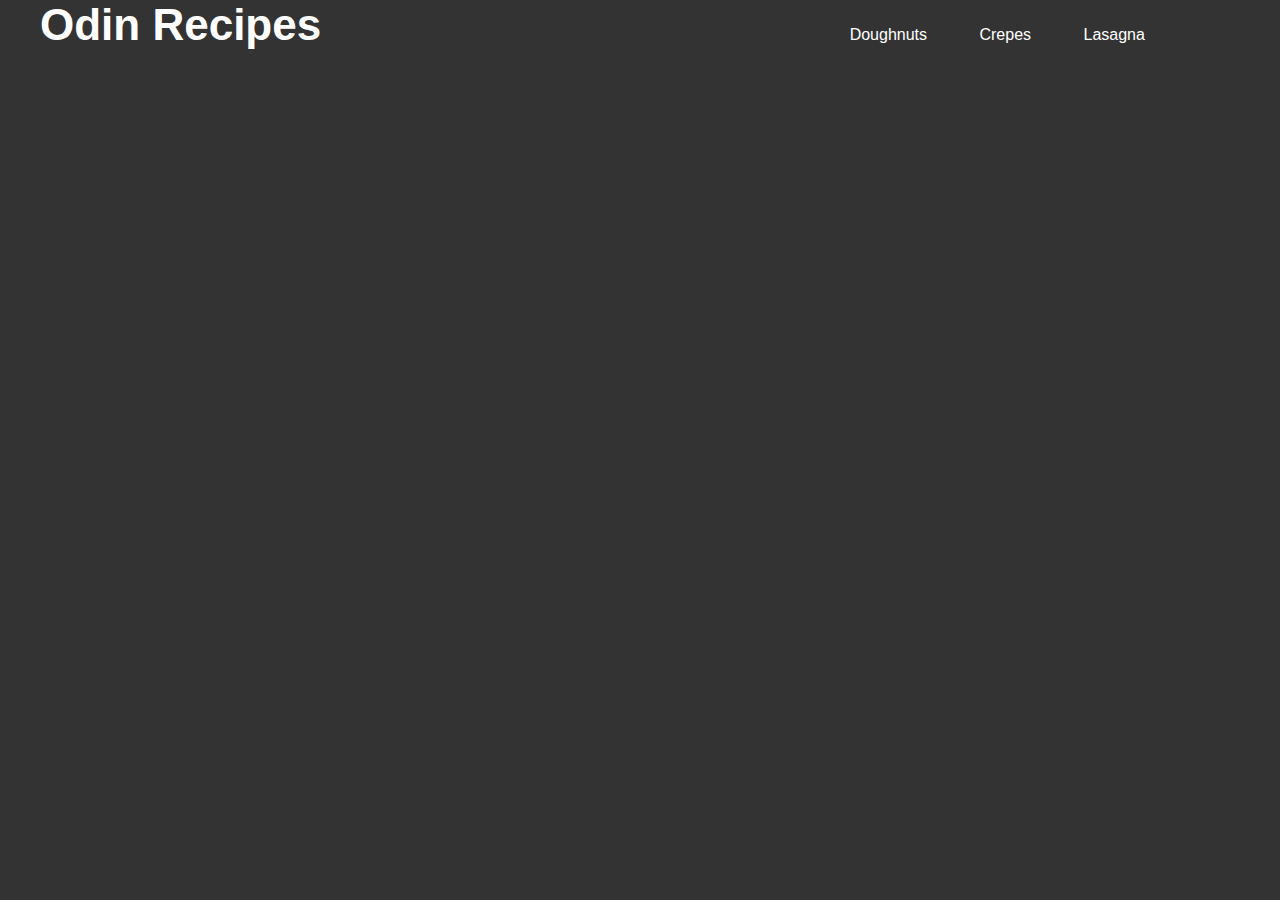
<file: index.html>
<!DOCTYPE html>
<html lang="en">
    <head>
        <meta charset="UTF-8" />
        <link rel="stylesheet" href="./css/style.css" />
        <title>Odin Recipes</title>
    </head>
    <body class="index">
        <h1 class="main-logo">Odin Recipes</h1>

        <ul class="main-navbar">
            <li class="main-navbar-li">
                <a class="main-navbar-a btn" href="./recipes/doughnuts.html"
                    >Doughnuts</a
                >
            </li>
            <li class="main-navbar-li">
                <a class="main-navbar-a" href="./recipes/crepes.html">Crepes</a>
            </li>
            <li class="main-navbar-li">
                <a class="main-navbar-a" href="./recipes/lasagna.html"
                    >Lasagna</a
                >
            </li>
        </ul>
    </body>
</html>
</file>
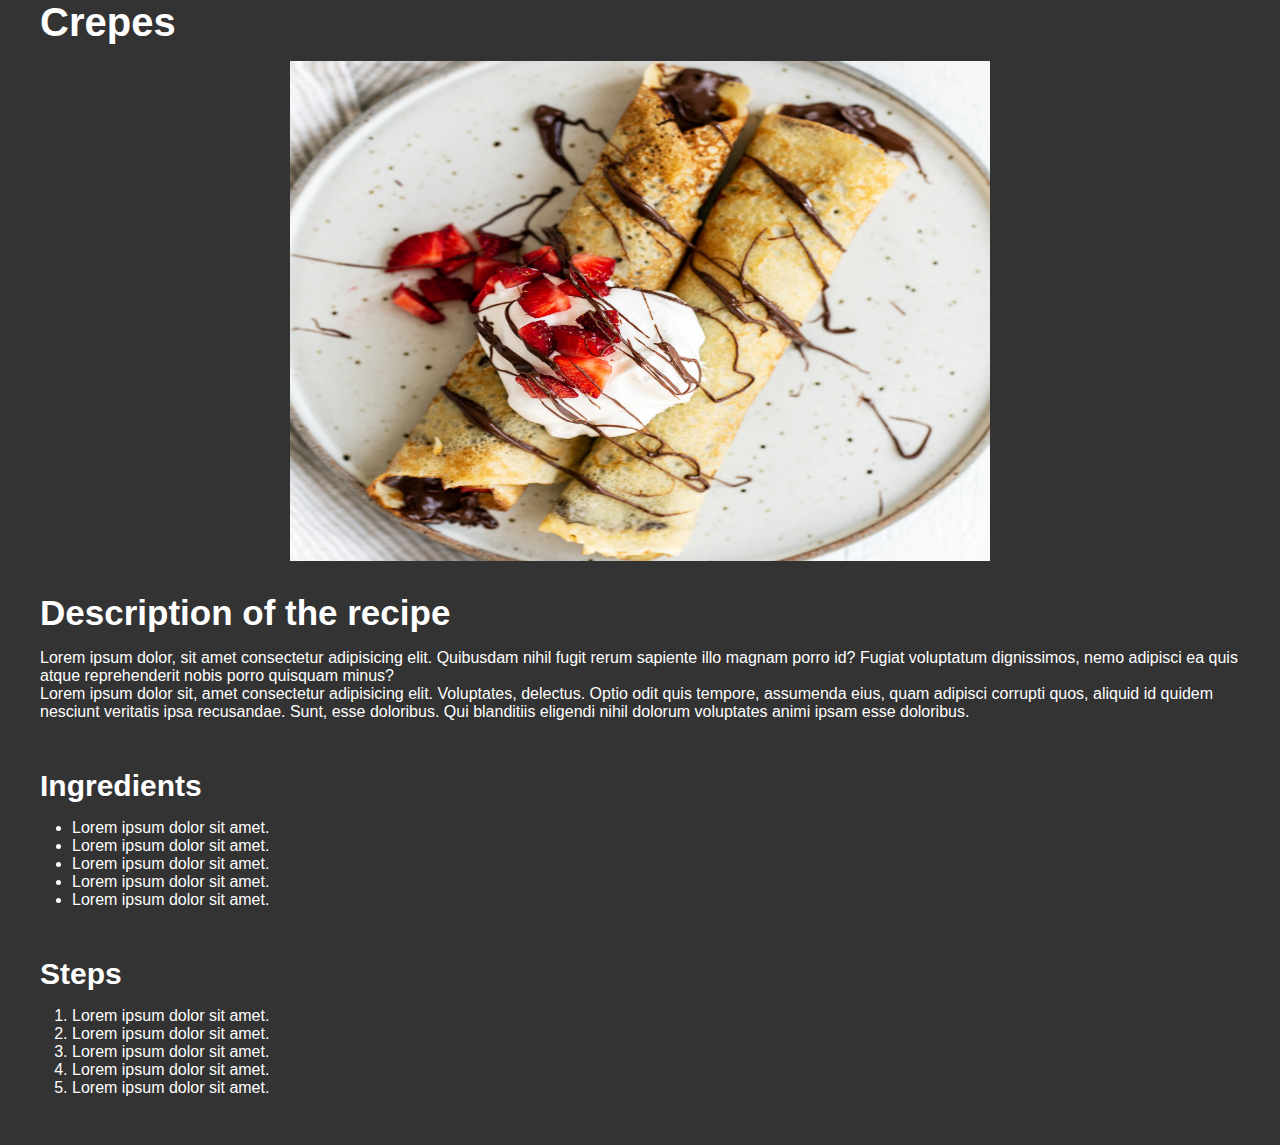
<file: recipes/crepes.html>
<!DOCTYPE html>
<html lang="en">
    <head>
        <meta charset="UTF-8" />
        <link rel="stylesheet" href="../css/style.css" />
        <title>Crepes</title>
    </head>
    <body>
        <h1 class="primary-heading">Crepes</h1>

        <img
            class="main-blog-img"
            src="../images/crepes.jpeg"
            alt="A serving of two crepes with slices of strawberry and cream on a plate"
            width="400"
        />

        <div class="section">
            <h2 class="secondary-heading">Description of the recipe</h2>

            <p>
                Lorem ipsum dolor, sit amet consectetur adipisicing elit.
                Quibusdam nihil fugit rerum sapiente illo magnam porro id?
                Fugiat voluptatum dignissimos, nemo adipisci ea quis atque
                reprehenderit nobis porro quisquam minus?
            </p>

            <p>
                Lorem ipsum dolor sit, amet consectetur adipisicing elit.
                Voluptates, delectus. Optio odit quis tempore, assumenda eius,
                quam adipisci corrupti quos, aliquid id quidem nesciunt
                veritatis ipsa recusandae. Sunt, esse doloribus. Qui blanditiis
                eligendi nihil dolorum voluptates animi ipsam esse doloribus.
            </p>
        </div>

        <div class="section">
            <h3 class="tertiary-heading">Ingredients</h3>
            <ul class="ul">
                <li>Lorem ipsum dolor sit amet.</li>
                <li>Lorem ipsum dolor sit amet.</li>
                <li>Lorem ipsum dolor sit amet.</li>
                <li>Lorem ipsum dolor sit amet.</li>
                <li>Lorem ipsum dolor sit amet.</li>
            </ul>
        </div>

        <div class="section">
            <h3 class="tertiary-heading">Steps</h3>
            <ol class="ol">
                <li>Lorem ipsum dolor sit amet.</li>
                <li>Lorem ipsum dolor sit amet.</li>
                <li>Lorem ipsum dolor sit amet.</li>
                <li>Lorem ipsum dolor sit amet.</li>
                <li>Lorem ipsum dolor sit amet.</li>
            </ol>
        </div>
    </body>
</html>
</file>
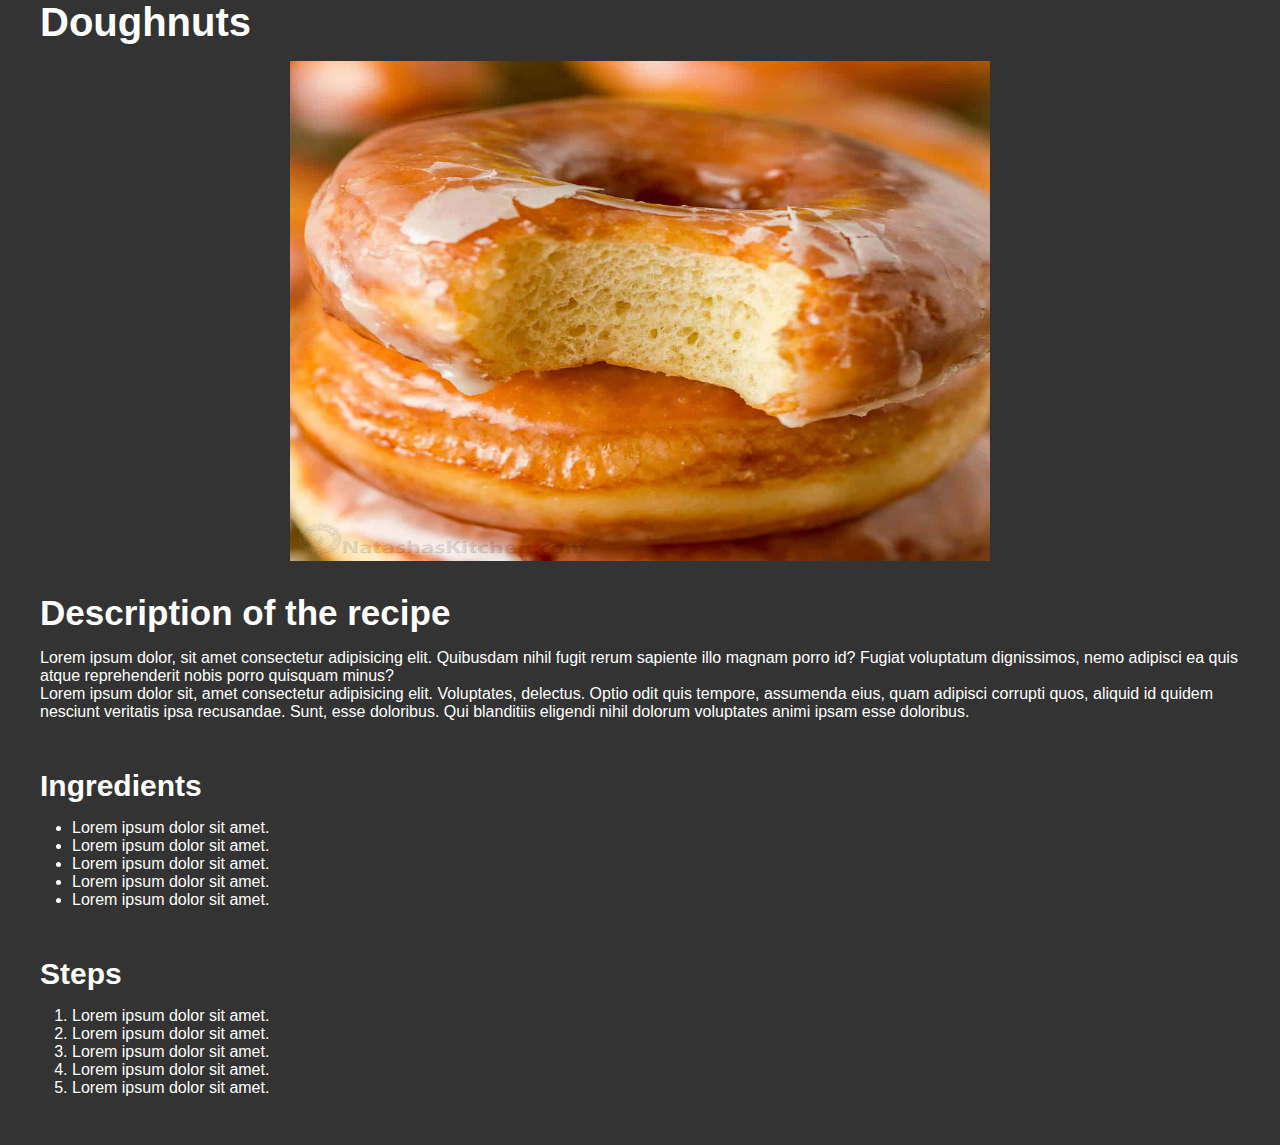
<file: recipes/doughnuts.html>
<!DOCTYPE html>
<html lang="en">
    <head>
        <meta charset="UTF-8" />
        <link rel="stylesheet" href="../css/style.css" />
        <title>Doughnuts</title>
    </head>
    <body>
        <h1 class="primary-heading">Doughnuts</h1>

        <img
            class="main-blog-img"
            src="../images/doughnuts.jpeg"
            alt="Glazed doughnuts"
            width="400"
        />

        <div class="section">
            <h2 class="secondary-heading">Description of the recipe</h2>

            <p>
                Lorem ipsum dolor, sit amet consectetur adipisicing elit.
                Quibusdam nihil fugit rerum sapiente illo magnam porro id?
                Fugiat voluptatum dignissimos, nemo adipisci ea quis atque
                reprehenderit nobis porro quisquam minus?
            </p>

            <p>
                Lorem ipsum dolor sit, amet consectetur adipisicing elit.
                Voluptates, delectus. Optio odit quis tempore, assumenda eius,
                quam adipisci corrupti quos, aliquid id quidem nesciunt
                veritatis ipsa recusandae. Sunt, esse doloribus. Qui blanditiis
                eligendi nihil dolorum voluptates animi ipsam esse doloribus.
            </p>
        </div>

        <div class="section">
            <h3 class="tertiary-heading">Ingredients</h3>
            <ul class="ul">
                <li>Lorem ipsum dolor sit amet.</li>
                <li>Lorem ipsum dolor sit amet.</li>
                <li>Lorem ipsum dolor sit amet.</li>
                <li>Lorem ipsum dolor sit amet.</li>
                <li>Lorem ipsum dolor sit amet.</li>
            </ul>
        </div>

        <div class="section">
            <h3 class="tertiary-heading">Steps</h3>
            <ol class="ol">
                <li>Lorem ipsum dolor sit amet.</li>
                <li>Lorem ipsum dolor sit amet.</li>
                <li>Lorem ipsum dolor sit amet.</li>
                <li>Lorem ipsum dolor sit amet.</li>
                <li>Lorem ipsum dolor sit amet.</li>
            </ol>
        </div>
    </body>
</html>
</file>
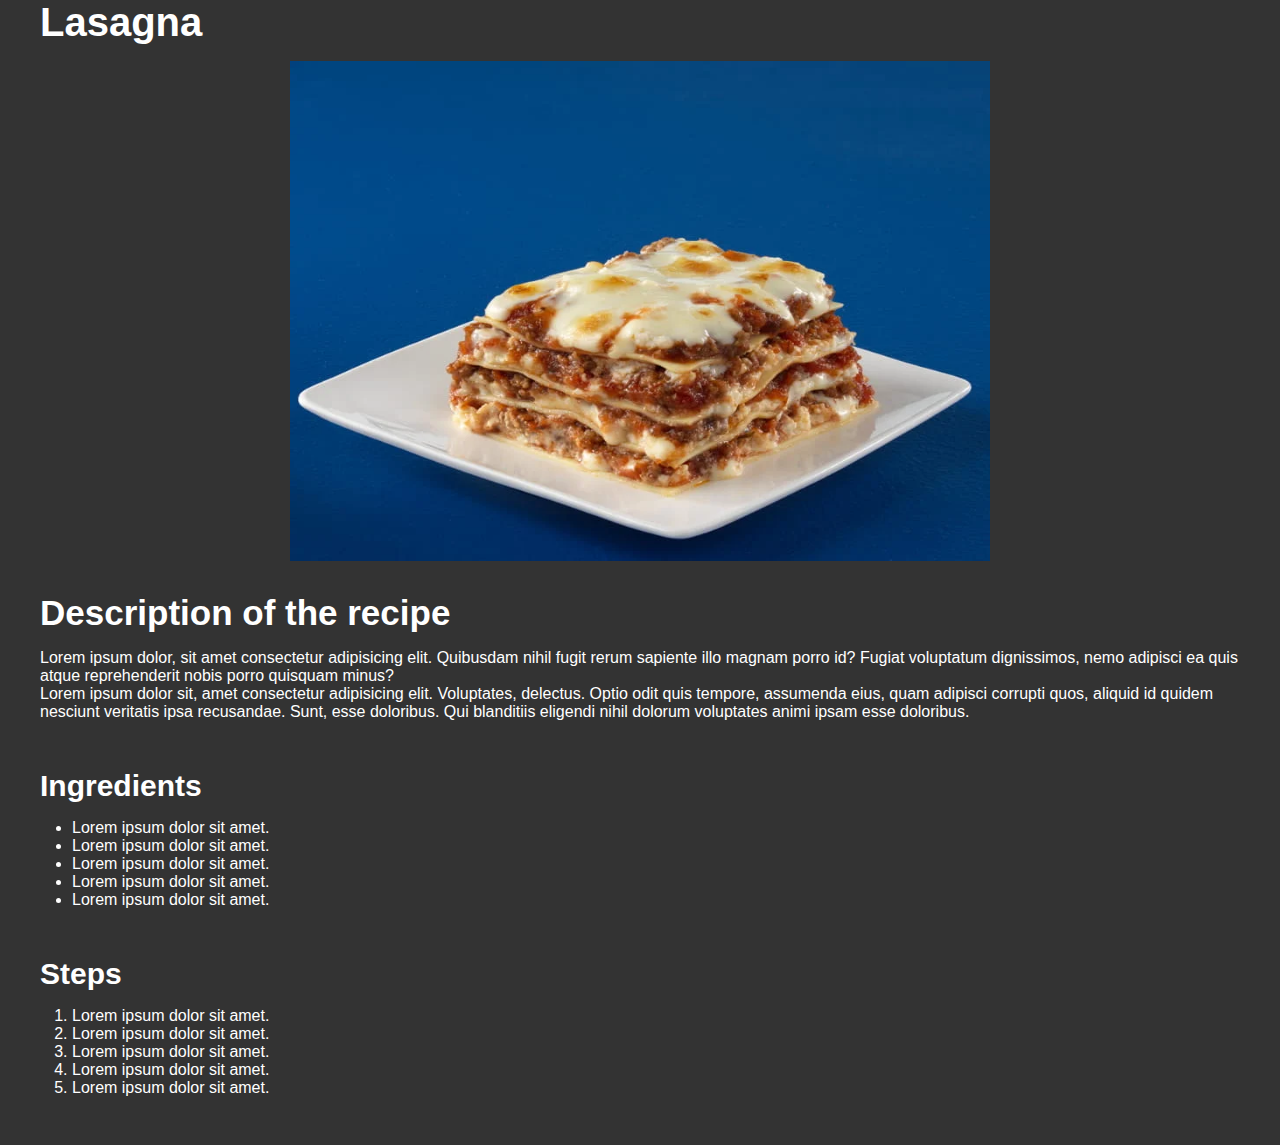
<file: recipes/lasagna.html>
<!DOCTYPE html>
<html lang="en">
    <head>
        <meta charset="UTF-8" />
        <link rel="stylesheet" href="../css/style.css" />
        <title>Lasagna</title>
    </head>
    <body>
        <h1 class="primary-heading">Lasagna</h1>

        <img
            class="main-blog-img"
            src="../images/lasagna.jpeg"
            alt="A serving of lasagna on a plate"
            width="400"
        />

        <div class="section">
            <h2 class="secondary-heading">Description of the recipe</h2>

            <p>
                Lorem ipsum dolor, sit amet consectetur adipisicing elit.
                Quibusdam nihil fugit rerum sapiente illo magnam porro id?
                Fugiat voluptatum dignissimos, nemo adipisci ea quis atque
                reprehenderit nobis porro quisquam minus?
            </p>

            <p>
                Lorem ipsum dolor sit, amet consectetur adipisicing elit.
                Voluptates, delectus. Optio odit quis tempore, assumenda eius,
                quam adipisci corrupti quos, aliquid id quidem nesciunt
                veritatis ipsa recusandae. Sunt, esse doloribus. Qui blanditiis
                eligendi nihil dolorum voluptates animi ipsam esse doloribus.
            </p>
        </div>

        <div class="section">
            <h3 class="tertiary-heading">Ingredients</h3>
            <ul class="ul">
                <li>Lorem ipsum dolor sit amet.</li>
                <li>Lorem ipsum dolor sit amet.</li>
                <li>Lorem ipsum dolor sit amet.</li>
                <li>Lorem ipsum dolor sit amet.</li>
                <li>Lorem ipsum dolor sit amet.</li>
            </ul>
        </div>

        <div class="section">
            <h3 class="tertiary-heading">Steps</h3>
            <ol class="ol">
                <li>Lorem ipsum dolor sit amet.</li>
                <li>Lorem ipsum dolor sit amet.</li>
                <li>Lorem ipsum dolor sit amet.</li>
                <li>Lorem ipsum dolor sit amet.</li>
                <li>Lorem ipsum dolor sit amet.</li>
            </ol>
        </div>
    </body>
</html>
</file>
<file: css/style.css>
*,
*::before,
*::after {
    margin: 0;
    padding: 0;
    box-sizing: border-box;
}

body {
    font-family: Verdana, Geneva, Tahoma, sans-serif;
    background: #333;
    color: #fff;
    width: 1200px;
    margin: 0 auto;
}

a {
    color: #fff;
    text-decoration: none;
}

.btn {
    display: inline-block;
}

.ul,
.ol {
    margin-left: 32px;
}

.primary-heading,
.secondary-heading,
.tertiary-heading {
    font-weight: 700;
    margin-bottom: 16px;
}

.primary-heading {
    font-size: 40px;
}

.secondary-heading {
    font-size: 35px;
}

.tertiary-heading {
    font-size: 30px;
}

.main-logo {
    font-size: 44px;
    font-weight: 700;
}

.main-logo,
.main-navbar {
    display: inline-block;
}

.main-navbar {
    text-align: center;
    list-style: none;
    margin-left: 500px;
}

.main-navbar-li {
    display: inline-block;
}

.main-navbar-a {
    padding: 24px;
}

.main-blog-img {
    display: block;
    margin: 0 auto;
    margin-bottom: 32px;
    width: 700px;
    height: 500px;
}

.section {
    margin-bottom: 48px;
}
</file>
